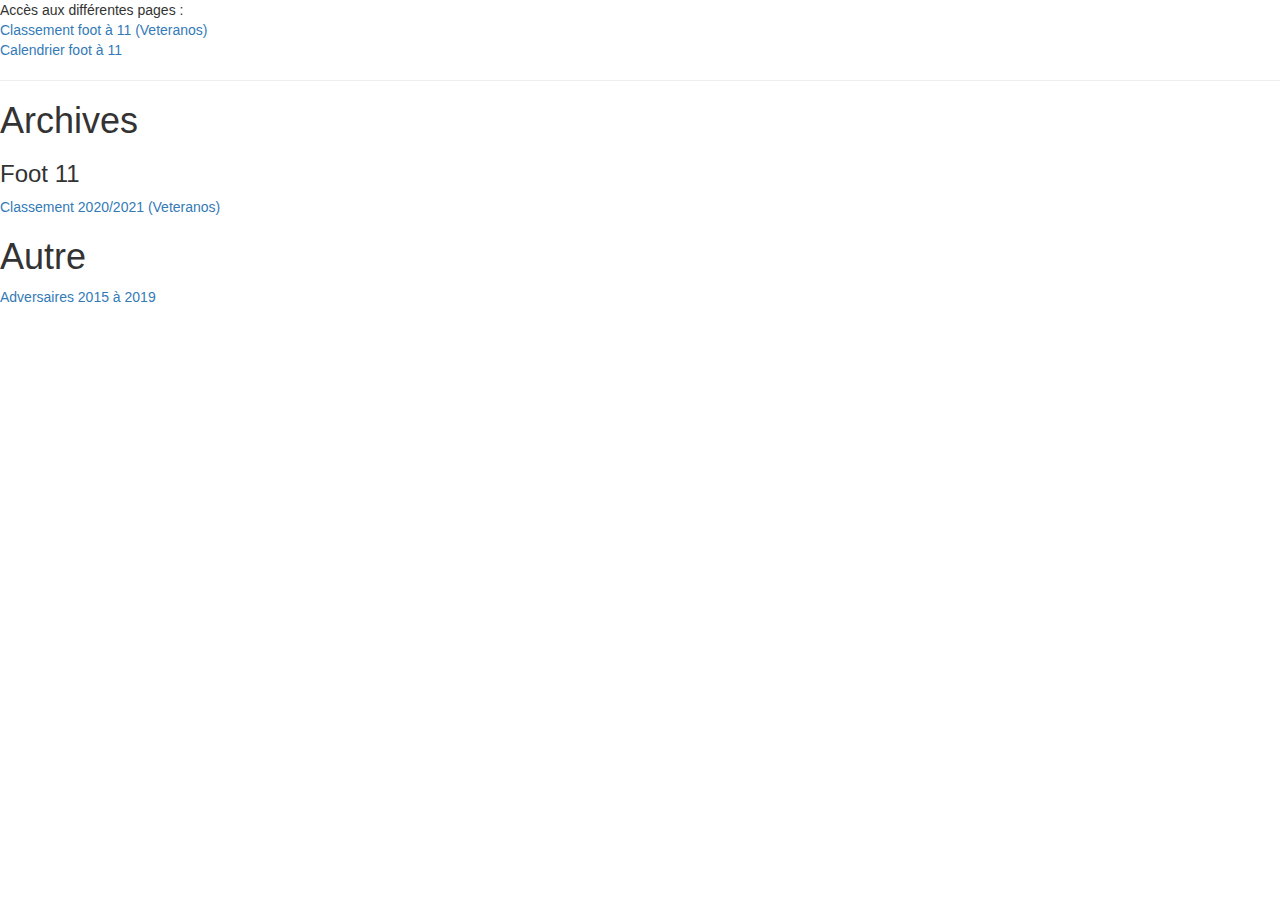
<file: src/index.html>
<!DOCTYPE html>
<html lang="en">

    <head>
        <meta charset="utf-8">
        <meta name="viewport" content="width=device-width, initial-scale=1.0">
        <title>Les Fous</title>
            <link rel="icon" type="image/png" href="https://static.alwaysdata.com/aldjango/img/favicon.png" />
            <link rel="stylesheet" href="//maxcdn.bootstrapcdn.com/bootstrap/3.2.0/css/bootstrap.min.css">
            <link rel="stylesheet" href="https://static.alwaysdata.com/css/administration.css" type="text/css" media="all" />
    </head>
    <body>
        <div class="login-modal">
            <div class="login-holder">
                <p>Accès aux différentes pages : <br/>
                    <a href="classement11/2022">Classement foot à 11 (Veteranos)</a><br />
                    <a href="calendar">Calendrier foot à 11</a><br />

                    <hr />
                    <h1>Archives</h1>
		            <h3>Foot 11</h3>
                    <a href="classement11/2021">Classement 2020/2021 (Veteranos)</a><br />
                    <h1>Autre</h1>
                    <a href="opponents">Adversaires 2015 à 2019</a><br />
                </p>
            </div>
        </div>
    </body>
</html>
</file>
